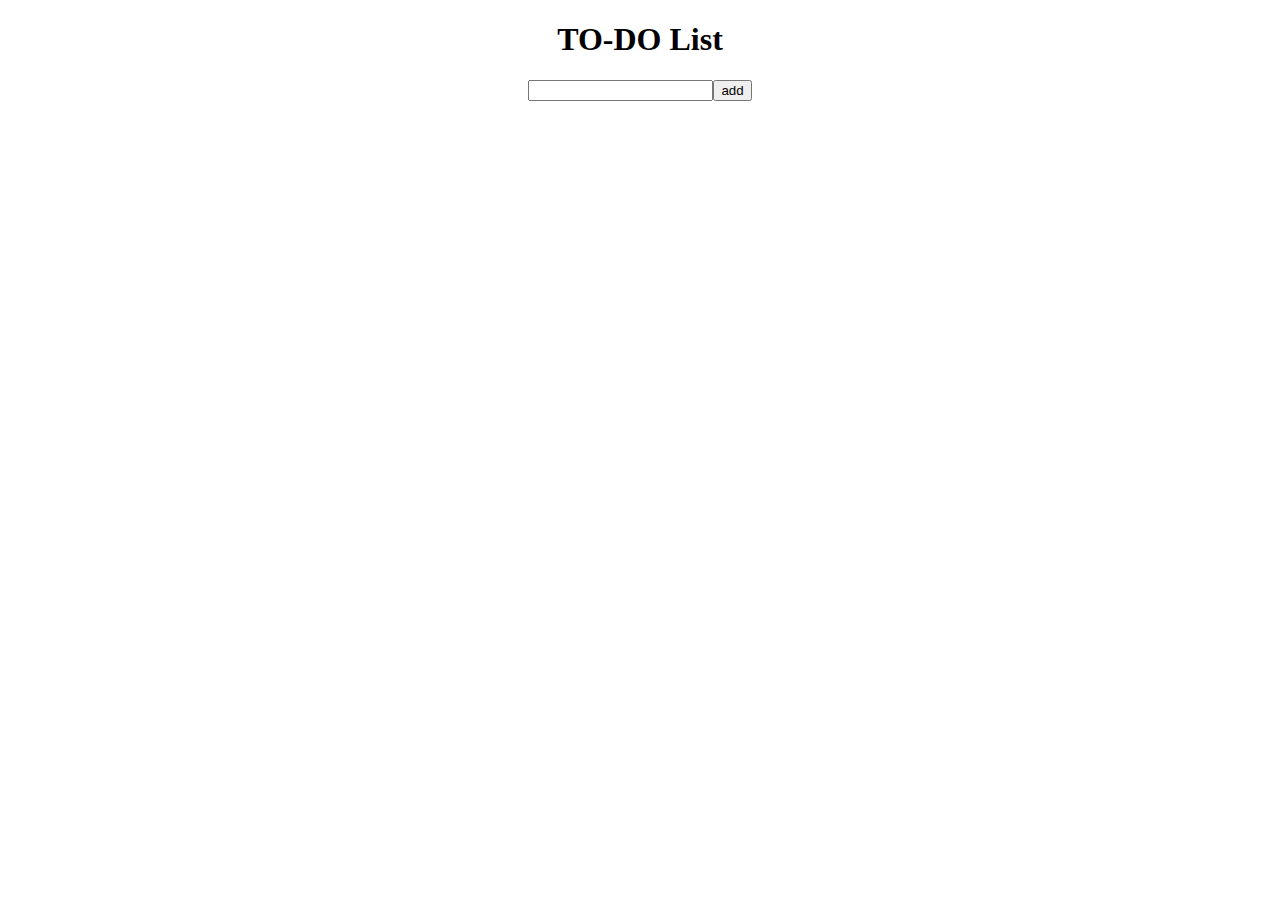
<file: index.html>
<!DOCTYPE html>
<html>
    <head>
        <h1>TO-DO List</h1>
        <link rel = "stylesheet" href = './list.css'>
    </head>
    <body>
        <div class = "container">
            <input type = "text" id = "todo_item">
            <button id = "new_task" autocomplete = "off" onclick = "add_item()">add</button>
        </div>
        <div id = "added_tasks">

        </div>
        <script src = "list.js"></script>
    </body>
</html>
</file>
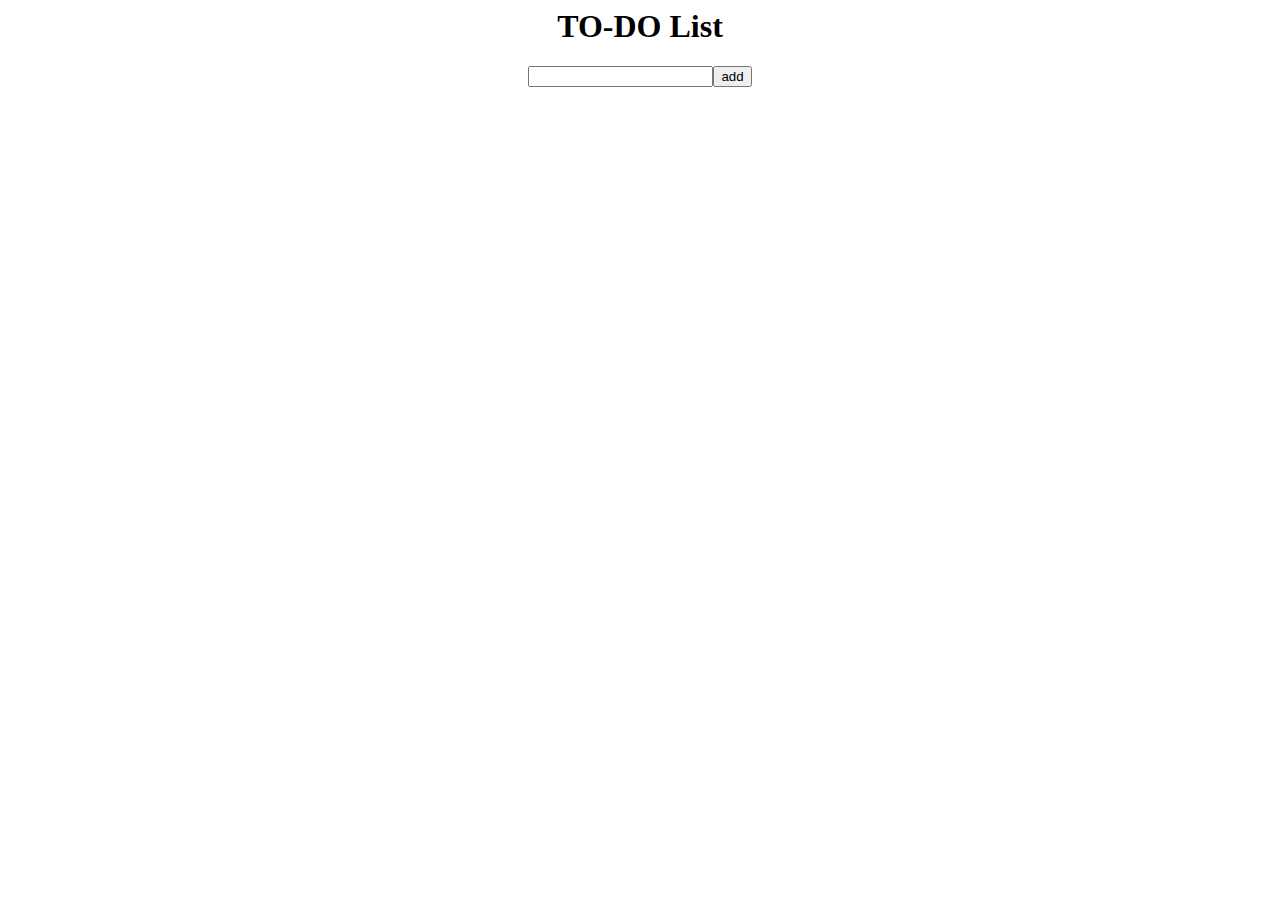
<file: docs/index.html>
<html>
    <head>
        <h1>TO-DO List</h1>
        <link rel = "stylesheet" href = './list.css'>
    </head>
    <body>
        <div class = "container">
            <input type = "text" id = "todo_item">
            <button id = "new_task" autocomplete = "off" onclick = "add_item()">add</button>
        </div>
        <div id = "added_tasks">

        </div>
        <script src = "list.js"></script>
    </body>
</html>
</file>
<file: list.css>
h1{
    /* display: flex; */
    text-align: center;
}

.container{
    display: flex;
    justify-content: center;
}

#added_tasks{
    text-align: center;
}
</file>
<file: docs/list.css>
h1{
    /* display: flex; */
    text-align: center;
}

.container{
    display: flex;
    justify-content: center;
}

#added_tasks{
    text-align: center;
}
</file>
